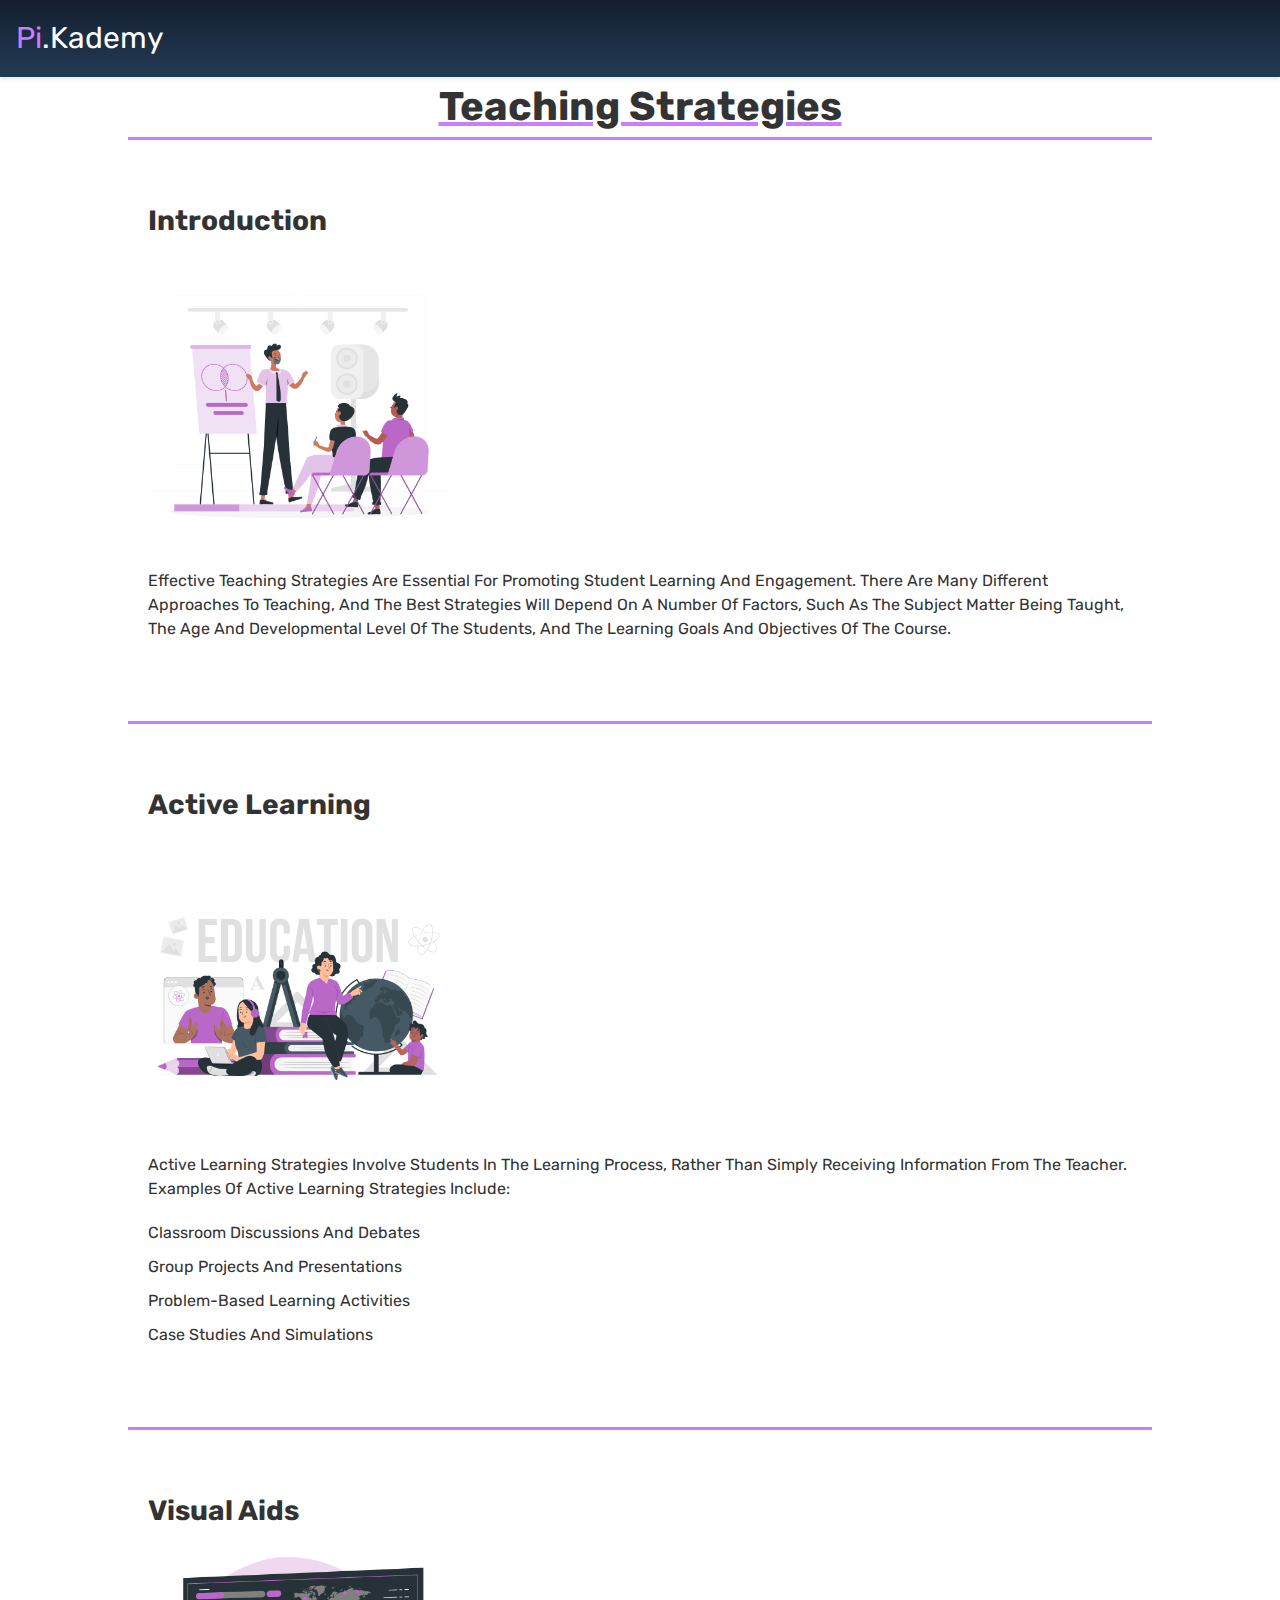
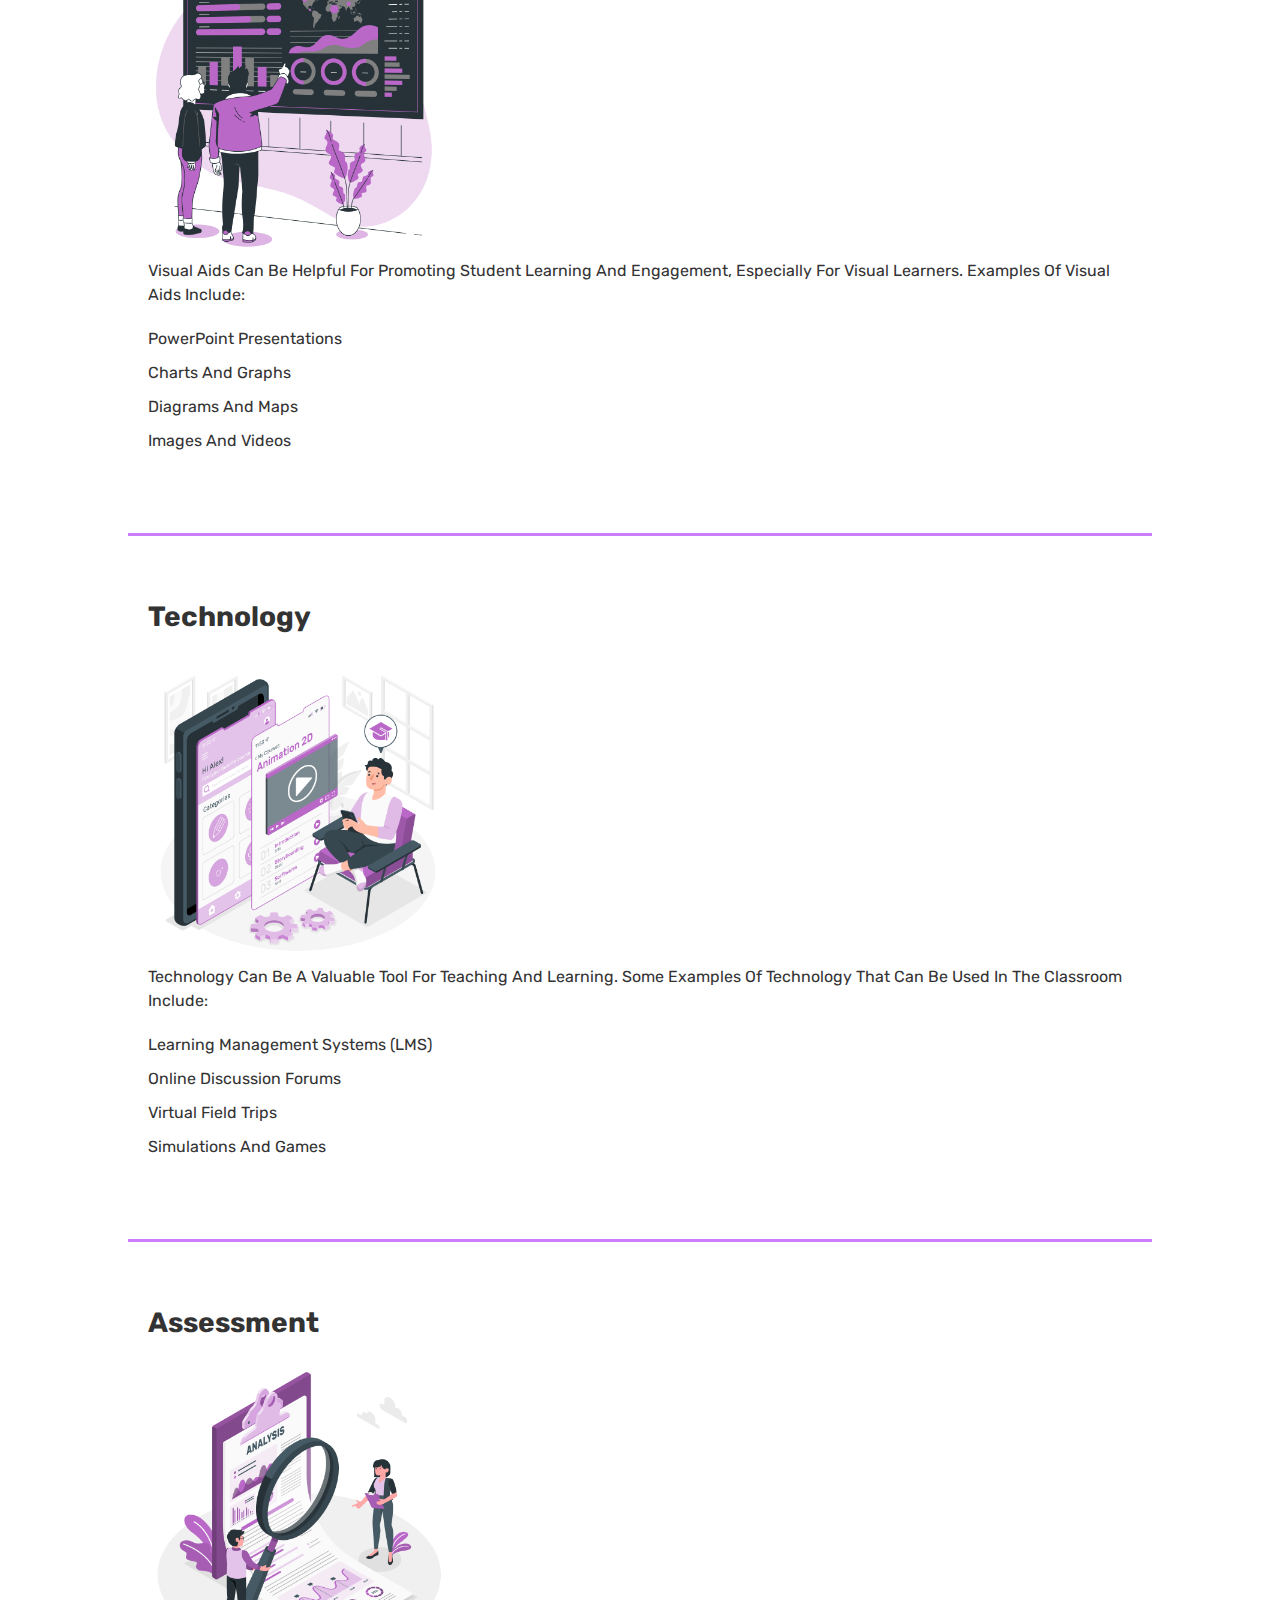
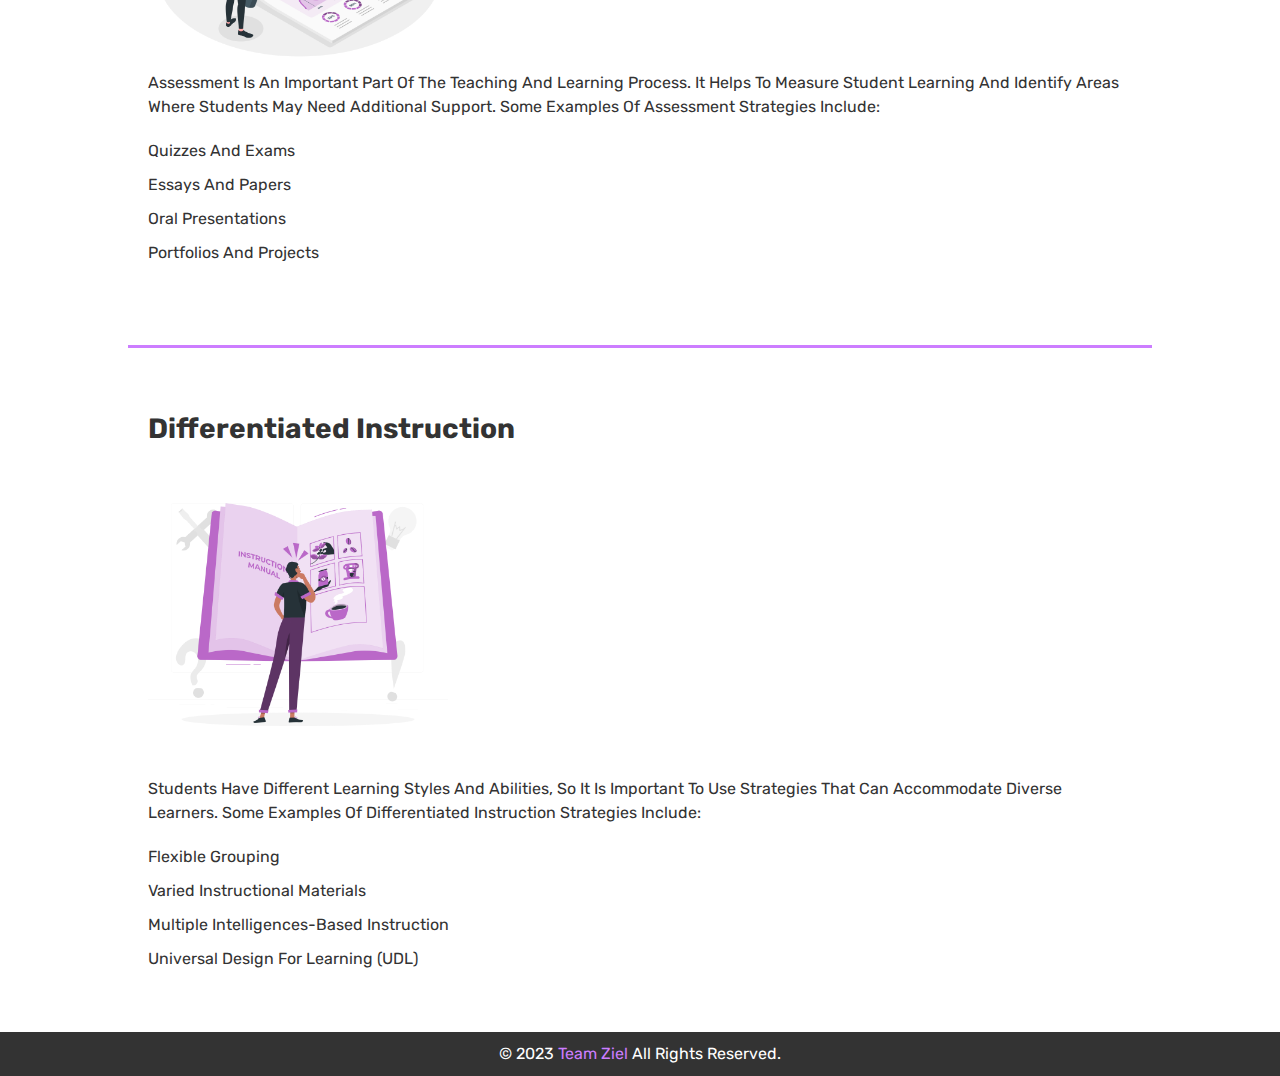
<file: teachingpge.html>
<!DOCTYPE html>
<html>
<head>
	<title>Teaching Strategies</title>
    <link rel="stylesheet" href="style.css">
	<style>
		body {
			margin: 0;
			padding: 0;
			font-family: Arial, sans-serif;
			font-size: 16px;
			line-height: 1.5;
			color: #333;
			background-color: #fff;
		}
      /* Header styles */
      header {  
        width: 100%; 
         background:  linear-gradient(#141E30, #243B55);
        box-shadow: 0 2px 4px rgba(0, 0, 0, 0.1);
        padding: 1em;
      }
      
      nav {
        display: flex;
        justify-content: space-between;
        align-items: center;
      }
      
      nav a.logo {
        font-size: 1.5em;
      }
      
      nav ul {
        display: flex;
      }
      
      nav li {
        margin-right: 1em;
      }
      
      nav a.active {
        font-weight: bold;
      }

	.containerrr {
		width: 80%;
		margin: 0 auto;
	}
	
	.headig2{
		font-size: 28px;
		margin-top: 40px;
		margin-bottom: 20px;
	}
	
	.parats{
		margin-top: 0;
		margin-bottom: 20px;
	}
	
	.sectionn ul{
		list-style-type: none;
		margin-top: 0;
		margin-bottom: 20px;
		padding-left: 0;
	}
	
	.sectionn li{
		margin-bottom: 10px;
	}
	
	.sectionn{
		margin-bottom: 40px;
        border-top: .3rem solid #cc7dff;
	}

    .sectionn img{
        width: 300px;
        height: 300px;
    }
	
	.sectionn:last-child {
		margin-bottom: 0;
	}
	
	.footer {
		background-color: #333;
		color: #fff;
		padding: 10px;
		text-align: center;
		margin-top: 20px;
	}

    footer a{
    color: #cc7dff;
}

    .heading{
        color: #444;
        padding: 1rem;
        font-size: 4rem;
        text-align: center;
      }

	
</style>
</head>
<body>
    <header>
        <nav>
            <a href="#home" class="logo"><span>pi</span><span style="color: white;">.kademy</span></a>
        </nav>
    </header>
    
    <h1>Teaching Strategies</h1>
	<div class="containerrr">
		<section class="sectionn">
			<h2 class="headig2">Introduction</h2>
            <img src="img/introduction.png" alt="">
			<p class="parats">Effective teaching strategies are essential for promoting student learning and engagement. There are many different approaches to teaching, and the best strategies will depend on a number of factors, such as the subject matter being taught, the age and developmental level of the students, and the learning goals and objectives of the course.</p>
		</section>

        <section class="sectionn">
            <h2 class="headig2">Active Learning</h2>
            <img src="img/active learning.png" alt="">
            <p class="parats">Active learning strategies involve students in the learning process, rather than simply receiving information from the teacher. Examples of active learning strategies include:</p>
            <ul>
                <li>Classroom discussions and debates</li>
                <li>Group projects and presentations</li>
                <li>Problem-based learning activities</li>
                <li>Case studies and simulations</li>
            </ul>
        </section>
        
        <section class="sectionn">
            <h2 class="headig2">Visual Aids</h2>
            <img src="img/Visual Aids.png" alt="">
            <p class="parats">Visual aids can be helpful for promoting student learning and engagement, especially for visual learners. Examples of visual aids include:</p>
            <ul>
                <li>PowerPoint presentations</li>
                <li>Charts and graphs</li>
                <li>Diagrams and maps</li>
                <li>Images and videos</li>
            </ul>
        </section>
        
        <section class="sectionn">
            <h2 class="headig2">Technology</h2>
            <img src="img/Technology.png" alt="">
            <p class="parats">Technology can be a valuable tool for teaching and learning. Some examples of technology that can be used in the classroom include:</p>
            <ul>
                <li>Learning management systems (LMS)</li>
                <li>Online discussion forums</li>
                <li>Virtual field trips</li>
                <li>Simulations and games</li>
            </ul>
        </section>

        <section class="sectionn">
			<h2 class="headig2">Assessment</h2>
            <img src="img/Assessment.png" alt="">
			<p class="parats">Assessment is an important part of the teaching and learning process. It helps to measure student learning and identify areas where students may need additional support. Some examples of assessment strategies include:</p>
			<ul>
				<li>Quizzes and exams</li>
				<li>Essays and papers</li>
				<li>Oral presentations</li>
				<li>Portfolios and projects</li>
			</ul>
		</section>

        <section class="sectionn">
            <h2 class="headig2">Differentiated Instruction</h2>
            <img src="img/Differentiated Instruction.png" alt="">
            <p class="parats">Students have different learning styles and abilities, so it is important to use strategies that can accommodate diverse learners. Some examples of differentiated instruction strategies include:</p>
            <ul>
                <li>Flexible grouping</li>
                <li>Varied instructional materials</li>
                <li>Multiple intelligences-based instruction</li>
                <li>Universal Design for Learning (UDL)</li>
            </ul>
        </section>
    </div>
    
    <footer class="footer">
        &copy; 2023 <a href="#">Team Ziel</a> All rights reserved.
    </footer>
    </body>
    </html>
</file>
<file: style.css>
@import url('https://fonts.googleapis.com/css2?family=Rubik:ital,wght@0,600;1,400&display=swap');

:root{
    --purple:#cc7dff;
    --white:#3d3d3d;
    --light-white: #aaa;
    --black:#fff;
    --light-bg:#5e5959;
}

*{
    font-family: 'Rubik', sans-serif;
    margin: 0;
    padding: 0;
    box-sizing: border-box;
    outline: none;
    text-decoration: none;
    border: none;
    transition: .2s linear;
    text-transform: capitalize;
}

*::selection{
    background-color: var(--white);
    color: var(--black);
}

html{
    font-size: 62.5%;
    overflow-x: hidden;
    scroll-behavior: smooth;
    scroll-padding-top: 8rem;
}

::-webkit-scrollbar{
    height: .5rem;
    width: 1rem;
}

::-webkit-scrollbar-track{
    background-color: transparent;
}

::-webkit-scrollbar-thumb{
    background-color: var(--purple);
    border-radius: 5rem;
}

body{
    background-color: var(--black);
}

section{
    max-width: 1200px;
    margin:0 auto;
    padding: 2rem;
}

.line{
    width: 100%;
    border: .1rem solid var(--light-white);
}

.home .btn{
    display: inline-block;
    margin-top: 1rem;
    border-radius: 5rem;
    border: .4rem solid var(--purple);
    cursor: pointer;
    font-size: 1.8rem;
    padding: 1rem 3rem;
}


.about .btn{
    display: inline-block;
    margin-top: 1rem;
    border-radius: 5rem;
    border: .4rem solid var(--purple);
    cursor: pointer;
    font-size: 1.8rem;
    padding: 1rem 3rem;
}


.home .btn:hover{
    background-color: var(--white);
    color: #fffdfd;
}

.about .btn:hover{
    background-color: var(--white);
    color: #fffdfd;
}

.header{
    position: fixed;
    top: 0;
    right: 0;
    left: 0;
    z-index: 1000;
    background:  linear-gradient(#141E30, #243B55);
}

.header .flex{
    position: relative;
    display: flex;
    align-items: center;
    justify-content: space-between;
}

.header .flex .logo{
    font-size: 2.5rem;
    color: var(--white);
    text-decoration: none;
}

.logo span{
    color: var(--purple);
    font-size: 3rem;
}

.header .flex .navbar a{
    margin-left: 2rem;
    color: var(--light-white);
    font-size: 2rem;
}

.header .flex .navbar a:hover{
    color: var(--purple);
    text-decoration: none;
}

#menu-btn{
    cursor: pointer;
    color: var(--white);
    font-size: 2.5rem;
    display: none;
}

.home{
    margin-top: 6rem;
    border-bottom: .1rem solid var(--light-white);
}

.home .row{
    display: flex;
    align-items: center;
    flex-wrap: wrap-reverse;
    gap: 1.5rem;
}

.home .row .content{
    flex:1 1 40rem;
    text-align: center;
}


.home .row .image{
    flex:1 1 40rem;
}

.home .row .image img{
    width: 100%;
}

.home .row .content h3{
    margin-bottom: 1rem;
    font-size: 2rem;
    color: var(--white);
}

.about .row{
    display: flex;
    align-items: center;
    gap: 1.5rem;
    flex-wrap: wrap;
}

.about .row .image{
    flex:1 1 40rem;
}

h1{
    font-size: 4rem;
    text-align: center;
    text-decoration: underline var(--purple);
}

.about .row .image img{
    width: 100%;
}

.about .row .content{
    text-align: center;
    flex:1 1 40rem;
}

.about .row .content h3{
    font-size: 3rem;
    color: var(--white);
}

.about .content .btn{
    margin-bottom: 1rem;
}

.about .row .content p{
    padding: 1rem 0;
    line-height: 2;
    font: 1.6rem;
    color: var(--light-white);
}

.follow{
display: flex;
align-items: center;
justify-content: space-between;
margin-top: 1rem;
border: .2rem solid var(--light-white);
padding: 2rem;
border-radius: 5rem;
}

.follow h3{
    font-size: 2rem;
}

.follow a{
    text-decoration: none;
    font-size: 3.5rem;
    color: var(--purple);
}

.follow a:hover{
    font-size: 4rem;
    text-decoration: none;
    color: var(--purple);
    transform: rotate(50deg);
}


.motive .box{
    margin-top: 2rem;
    display: flex;
    align-items: center;
    gap: 1.5rem;
    flex-wrap: wrap;
  border: 1px solid #BFBFBF;
  border-radius: 5rem;
  background-color: white;
  box-shadow: 8px 8px 5px #aaaaaa;
}

.motive .box:hover{
  box-shadow: 12px 12px 8px  #aaaaaa;
}

.motive .box .image{
    flex:1 1 40rem;
}

.motive .box .image img{
    width: 100%;
}

.motive .box .content{
    text-align: center;
    flex:1 1 40rem;
}

.motive .box .content h3{
    font-size: 3rem;
    color: var(--white);
}

.mission .box{
    margin-top: 2rem;
    display: flex;
    align-items: center;
    gap: 1.5rem;
    flex-wrap: wrap;
  border: 1px solid #BFBFBF;
  border-radius: 5rem;
  background-color: white;
  box-shadow: 8px 8px 5px #aaaaaa;
}


.mission .box:hover{
    box-shadow: 12px 12px 8px  #aaaaaa;
  }


.mission .box .content{
    flex:1 1 40rem;
    text-align: center;
}


.mission .box .image{
    flex:1 1 40rem;
}

.mission .box .image img{
    width: 100%;
}

.mission .box .content h3{
    font-size: 3rem;
    color: var(--white);
}

.teams{
    font-family: 'Raleway', sans-serif;
    border-bottom: .1rem solid var(--light-white);
    scroll-behavior: smooth;
}
.teams .shadow-effect {
          background: #fff;
          padding: 20px;
          border-radius: 20px;
          text-align: center;
  border:1px solid #ECECEC;
          box-shadow: 0 19px 38px rgba(0,0,0,0.10), 0 15px 12px rgba(0,0,0,0.02);
      }
      
      #customers-teams .item {
           height:470px !important;
          text-align: center;
          padding: 50px;
              margin-bottom: 60px;
          opacity: .2;
          -webkit-transform: scale3d(0.8, 0.8, 1);
          transform: scale3d(0.8, 0.8, 1);
          -webkit-transition: all 0.3s ease-in-out;
          -moz-transition: all 0.3s ease-in-out;
          transition: all 0.3s ease-in-out;
          scroll-behavior: smooth;
      }
#customers-teams .item p{
  font-size:12px;
}
#customers-teams .item h2{
  font-size:28px !important;
  font-weight:500 !important;
}
#customers-teams .item .title{
  font-size:14px;
}
#pastexp{
  margin-top:20px;
}
#customers-teams .item h5{
  font-size:15px !important;
  font-weight:700 !important;
}
      #customers-teams .owl-item.active.center .item {
          opacity: 1;
          -webkit-transform: scale3d(1.0, 1.0, 1);
          transform: scale3d(1.0, 1.0, 1);
      }
      .teams .owl-carousel .owl-item .img-circle {
          transform-style: preserve-3d;
          max-width: 170px;
          margin: 0 auto 17px;
            transition: transform .5s;
            border: .3rem solid var(--purple);
      }
.teams .owl-carousel .owl-item .img-circle:hover {
          transform: scale(0.9);
          box-shadow:  0 0 10px  rgba(0,0,0,0.6);
          -moz-box-shadow: 0 0 10px  rgba(0,0,0,0.6);
          -webkit-box-shadow: 0 0 10px  rgba(0,0,0,0.6);
          -o-box-shadow: 0 0 10px  rgba(0,0,0,0.6);
      }
      #customers-teams.owl-carousel .owl-dots .owl-dot.active span,
#customers-teams.owl-carousel .owl-dots .owl-dot:hover span {
          background: var(--purple);
          transform: translate3d(0px, -50%, 0px) scale(0.7);
      }
#customers-teams.owl-carousel .owl-dots{
  display: inline-block;
  width: 100%;
  text-align: center;
}
#customers-teams.owl-carousel .owl-dots .owl-dot{
  display: inline-block;
}
      #customers-teams.owl-carousel .owl-dots .owl-dot span {
          background: var(--purple);
          display: inline-block;
          height: 20px;
          margin: 0 2px 5px;
            margin-top:50px;
          transform: translate3d(0px, -50%, 0px) scale(0.3);
          transform-origin: 50% 50% 0;
          transition: all 250ms ease-out 0s;
          width: 20px;
            outline: none;
              border-radius:50% !important;
      }
.owl-dot, .owl-dot:active, .owl-dot:focus { 
  outline: 0 !important;
}

@media only screen and (max-width: 1000px){
  #customers-teams.owl-carousel .owl-dots .owl-dot span {
  height:20px;
  width:20px;
  margin-top:30px;
  }
}


#teamsocial {
 align-items: center;
   justify-content: center;
   display: flex;
   margin:10px auto;
   margin-top:20px;

}
#teamsocial #socialicon {
   display: flex;
   align-items: center;
   justify-content: center;
   position: relative;
   width:40px;
   height: 40px;
   margin: 0 0.5rem;
   border-radius: 50%;
   cursor: pointer;
   font-size: 1.5rem;
   text-decoration: none;
   transition: all 0.3s ease;
  
}
#teamsocial #socialicon:hover {
   font-size: 2rem;
   width:50px;
   height: 50px;
}

/*istitute start*/

.slide-container{
    max-width: 1120px;
    width: 100%;
    padding: 40px 0;
    margin-bottom: 3rem;
  }
  .slide-content{
    margin: 0 40px;
    overflow: hidden;
    border-radius: 25px;
  }
  .card{
    border-radius: 25px;
    background-color: #FFF;
  }
  .image-content,
  .card-content{
    display: flex;
    flex-direction: column;
    align-items: center;
    padding: 10px 14px;
  }
  .image-content{
    position: relative;
    row-gap: 5px;
    padding: 25px 0;
  }
  .overlay{
    position: absolute;
    left: 0;
    top: 0;
    height: 100%;
    width: 100%;
    border-radius: 25px 25px 0 25px;
  }
  .overlay::before,
  .overlay::after{
    content: '';
    position: absolute;
    right: 0;
    bottom: -40px;
    height: 40px;
    width: 40px;
  }
  .overlay::after{
    border-radius: 0 25px 0 0;
    background-color: #FFF;
  }
  .card-image{
    position: relative;
    width: 1000px;
    height: 500px;
    border-radius: 50%;
    background: #FFF;
    padding: 3px;
    border-radius: 2.5rem;
  }
  .card-image .card-img{
    height: 100%;
    width: 100%;
    border: 4px solid #cc7dff;
    border-radius: 2.5rem;
  }
  .name{
    font-size: 18px;
    font-weight: 500;
    color: #333;
  }
  .description{
    font-size: 14px;
    color: #707070;
    text-align: center;
  }
  
  .swiper-navBtn{
    color: #000;
    transition: color 0.3s ease;
  }
  .swiper-navBtn:hover{
    color:#cc7dff;
  }
  .swiper-navBtn::before,
  .swiper-navBtn::after{
    font-size: 35px;
  }
  .swiper-button-next{
    right: 0;
  }
  .swiper-button-prev{
    left: 0;
  }
  .swiper-pagination-bullet{
    background-color: #cc7dff;
    opacity: 1;
  }
  .swiper-pagination-bullet-active{
    background-color: #cc7dff;
  }
  
  @media screen and (max-width: 768px) {
    .slide-content{
      margin: 0 10px;
    }
    .swiper-navBtn{
      display: none;
    }
  }
  /*institute ends*/

  /*Newsletter start*/
  .news {
    display: flex;
    justify-content: center;
    align-items: center;
    height: 100%;
  }

  .login-box {
    width: 400px;
    padding: 40px;
    background: #fff;
    box-sizing: border-box;
    box-shadow: 0 15px 25px rgba(0,0,0,.6);
    border-radius: 10px;
  }
  
  .login-box h2 {
    margin: 0 0 30px;
    padding: 0;
    color: #000;
    text-align: center;
  }
  
  .login-box .user-box {
    position: relative;
  }
  
  .login-box .user-box input {
    width: 300px;
    padding: 10px 0;
    font-size: 16px;
    color: #000;
    margin-bottom: 30px;
    border: none;
    border-bottom: 1px solid #000;
    outline: none;
    background: transparent;
  }
  .login-box .user-box label {
    position: absolute;
    top:0;
    left: 0;
    padding: 10px 0;
    font-size: 16px;
    color: #000;
    pointer-events: none;
    transition: .5s;
  }
  
  .login-box .user-box input:focus ~ label,
  .login-box .user-box input:valid ~ label {
    top: -20px;
    left: 0;
    color: #cc7dff;
    font-size: 12px;
  }
  
  .login-box form a {
    position: relative;
    display: inline-block;
    padding: 10px 20px;
    color: #cc7dff;
    font-size: 16px;
    text-decoration: none;
    text-transform: uppercase;
    overflow: hidden;
    transition: .5s;
    margin-top: 40px;
    letter-spacing: 4px
  }
  
  .login-box a:hover {
    background: #000;
    color: #fff;
    border-radius: 5px;
    box-shadow: 0 0 5px #cc7dff,
                0 0 25px #cc7dff,
                0 0 50px #cc7dff,
                0 0 100px #cc7dff;
  }
  
  .login-box a span {
    position: absolute;
    display: block;
  }
  
  .login-box a span:nth-child(1) {
    top: 0;
    left: -100%;
    width: 100%;
    height: 2px;
    background: linear-gradient(90deg, transparent, #000);
    animation: btn-anim1 1s linear infinite;
  }
  
  @keyframes btn-anim1 {
    0% {
      left: -100%;
    }
    50%,100% {
      left: 100%;
    }
  }
  
  .login-box a span:nth-child(2) {
    top: -100%;
    right: 0;
    width: 2px;
    height: 100%;
    background: linear-gradient(180deg, transparent, #000);
    animation: btn-anim2 1s linear infinite;
    animation-delay: .25s
  }
  
  @keyframes btn-anim2 {
    0% {
      top: -100%;
    }
    50%,100% {
      top: 100%;
    }
  }
  
  .login-box a span:nth-child(3) {
    bottom: 0;
    right: -100%;
    width: 100%;
    height: 2px;
    background: linear-gradient(270deg, transparent, #000);
    animation: btn-anim3 1s linear infinite;
    animation-delay: .5s
  }
  
  @keyframes btn-anim3 {
    0% {
      right: -100%;
    }
    50%,100% {
      right: 100%;
    }
  }
  
  .login-box a span:nth-child(4) {
    bottom: -100%;
    left: 0;
    width: 2px;
    height: 100%;
    background: linear-gradient(360deg, transparent, #000);
    animation: btn-anim4 1s linear infinite;
    animation-delay: .75s
  }
  
  @keyframes btn-anim4 {
    0% {
      bottom: -100%;
    }
    50%,100% {
      bottom: 100%;
    }
  }
  

  
  /*Newsletter Ends*/

  /*btnsection start*/
  
  .btn-section{
display: flex;
width: 100%;
align-items: center;
justify-content: space-between;
margin-top: 1rem;
padding: 2rem;
  }

  .btn-section .btn{
    display: inline-block;
    margin-top: 1rem;
    border-radius: 1rem;
    border: .4rem solid var(--purple);
    cursor: pointer;
    font-size: 1.8rem;
    padding: 1rem 3rem;
}

.btn-section .btn:hover{
  background-color: var(--white);
  color: #fffdfd;
}

/*our branches*/ 
.branch .box-container{
  display: flex;
  align-items: center;
  justify-content: center;
  flex-wrap: wrap;
}

.branch{
  border-bottom: .1rem solid var(--light-white);
}

.boxx {
  display: flex;
  flex-direction: column;
  align-items: center;
  justify-content: center;
}

.box-container{
  display: flex;
  align-items: center;
}
.branch .box-container .boxx{
  width: 35rem;
  position: relative;
  margin: 1.5rem;
}

.branch .box-container .boxx .contentt{
  padding: 1rem;
}

.branch .box-container .boxx .contentt .title{
  font-size: 10rem;
}

.branch .box-container .boxx .contentt .title:hover{
  text-decoration: underline;
}

.branch .box-container .boxx .contentt p{
  padding: 1rem 0;
  color: #666;
  font-size: 1.5rem;
}

.heading{
  color: #444;
  padding: 1rem;
  font-size: 4rem;
  text-align: center;
}

.branch .boxx img{
  width: 100px;
  height: 100px;
  object-fit: cover;
}

/*teaching strategies*/

	.containerrr {
		width: 80%;
		margin: 0 auto;
	}
	
	.headig2{
		font-size: 28px;
		margin-top: 40px;
		margin-bottom: 20px;
	}
	
	.parats{
		margin-top: 0;
		margin-bottom: 20px;
	}
	
	.sectionn ul{
		list-style-type: none;
		margin-top: 0;
		margin-bottom: 20px;
		padding-left: 0;
	}
	
	.sectionn li{
		margin-bottom: 10px;
	}
	
	.sectionn{
		margin-bottom: 40px;
        border-top: .3rem solid #cc7dff;
	}

    .sectionn img{
        width: 300px;
        height: 300px;
    }
	
	.sectionn:last-child {
		margin-bottom: 0;
	}
	


/*footer start*/
footer{
  background: #111;
  height: auto;
  width: 100vw;

  padding-top: 30px;
  color: #fff;
}
.footer-content{
  display: flex;
  align-items: center;
  justify-content: center;
  flex-direction: column;
  text-align: center;
}
.footer-content h3{
  font-size: 2.1rem;
  font-weight: 500;
  text-transform: capitalize;
  line-height: 3rem;
}
.footer-content p{
  max-width: 500px;
  margin: 10px auto;
  line-height: 28px;
  font-size: 14px;
  color: #cacdd2;
}
.socials{
  list-style: none;
  display: flex;
  align-items: center;
  justify-content: center;
  margin: 1rem 0 .1rem 0;
}
.socials li{
  margin: 0 10px;
}
.socials a{
  text-decoration: none;
  color: #fff;
  border: 1.1px solid white;
  padding: 5px;

  border-radius: 50%;

}
.socials a i{
  font-size: 1.1rem;
  width: 20px;


  transition: color .4s ease;

}
.socials a:hover i{
  color: var(--purple);
}

ul {
  margin: 0px;
  padding: 0px;
}
.footer-section {
position: relative;
background: #fff;
}
.footer-cta {
border-bottom: 1px solid #373636;
}
.single-cta i {
color: var(--purple);
font-size: 30px;
float: left;
margin-top: 8px;
}
.cta-text {
padding-left: 15px;
display: inline-block;
}
.cta-text h4 {
font-size: 20px;
font-weight: 600;
margin-bottom: 2px;
}
.cta-text span {
color: #757575;
font-size: 15px;
}
.footer-content {
position: relative;
z-index: 2;
}
.footer-pattern img {
position: absolute;
top: 0;
left: 0;
height: 330px;
background-size: cover;
background-position: 100% 100%;
}
.footer-logo {
margin-bottom: 30px;
}
.footer-logo img {
  max-width: 200px;
}
.footer-text p {
margin-bottom: 14px;
font-size: 14px;
    color: #000;
line-height: 28px;
}

.footer-widget-heading h3 {
  color: #000;
font-size: 20px;
font-weight: 600;
margin-bottom: 40px;
position: relative;
}
.footer-widget-heading h3::before {
content: "";
position: absolute;
left: 0;
bottom: -15px;
height: 2px;
width: 50px;
}
.footer-widget ul li {
display: inline-block;
width: 50%;
margin-bottom: 12px;
}
.footer-widget ul li {
  float: left;
}
.footer-widget ul li a:hover{
color: var(--purple);
}
.footer-widget ul li a {
color: #000;
text-transform: capitalize;
}

.copyright-area{
background: #fff;
border-top: .1rem solid #000;
padding: 25px 0;
}
.copyright-text p {
margin: 0;
font-size: 14px;
color: #000;
}
.copyright-text p a{
color: var(--purple);
}
.footer-menu li {
display: inline-block;
color: #000;
margin-left: 20px;
}
.footer-menu li:hover a{
color: var(--purple);
}
.footer-menu li a {
font-size: 14px;
color: #000;
}
footer{
  border-top: .1rem solid #fff;
}

.footer-bottom{
  margin-top: 5rem;
    background: #000;
    width: 100vw;
    padding: 20px;
padding-bottom: 40px;
    text-align: center;
}
.footer-bottom p{
    text-align: center;
    font-size: 14px;
    word-spacing: 2px;
    text-transform: capitalize;
}
.footer-bottom p a{
  color:#44bae8;
  font-size: 16px;
  text-decoration: none;
}
.footer-bottom span{
    text-transform: uppercase;
    opacity: .4;
    font-weight: 200;
}


@media (max-width:500px) {
.footer-menu ul{
  display: flex;
  margin-top: 10px;
  margin-bottom: 20px;
}
}

.line-1{
    position: relative;
    top: 50%;  
    width: 24em;
    margin: 0 auto;
    border-right: 2px solid rgba(255,255,255,.75);
    font-size: 3rem;
    text-align: center;
    white-space: nowrap;
    overflow: hidden;
    transform: translateY(-50%); 
}

.anim-typewriter{
    animation: typewriter 4s steps(44) 1s 1 normal both,
               blinkTextCursor 500ms steps(44) infinite normal;
  }
  @keyframes typewriter{
    from{width: 0;}
    to{width: 5em;}
  }
  @keyframes blinkTextCursor{
    from{border-right-color: rgba(255,255,255,.75);}
    to{border-right-color: transparent;}
  }

  /*footer end*/

/* media queries */

@media (max-width:991px){
    html{
        font-size: 55%;
    }

    .home .row .content h3{
        font-size: 1.8rem;
    }
}

@media (max-width:991px){
    #menu-btn{
        display: inline-block;
    }

    #menu-btn.fa-times{
        transform: rotate(100deg);
    }

    .header .flex .navbar{
        position: absolute;
        top: 99%; left: 0; right: 0;
        border-top: .1rem solid var(--light-white);
        border-bottom: .1rem solid var(--light-white);
        background-color: var(--light-bg);
        clip-path: polygon(0 0, 100% 0, 100% 0, 0 0);
    }

    .header .flex .navbar.active{
        clip-path: polygon(0 0, 100% 0, 100% 100%, 0 100%);
    }

    .header .flex .navbar a{
        display: block;
        margin: 2rem;
    }

    .home .row .content h3{
        font-size: 1.6rem;;
    }

    .card-image{
      position: relative;
      width: 300px;
      height: 150px;
    }
    
}

@media (max-width:450px){
  .follow a{
    font-size: 1.7rem;
}

.follow a:hover{
  font-size: 2.5rem;
}

.follow h3{
  font-size: 1rem;
}


    html{
        font-size: 50%;
    }

    .teams .shadow-effect {
      padding: 5px;
    }
    #customers-teams .item {
      padding: 15px;
      margin-bottom: 10px;
    }
    .motive .box .content h3{
      font-size: 1.8rem;
      padding: 10px;
  }
  .mission .box .content h3{
    font-size: 1.8rem;
    padding: 10px;
}

.btn-section .btn{
  display: inline-block;
  margin-top: .6rem;
  border-radius: 1rem;
  border: .4rem solid var(--purple);
  cursor: pointer;
  font-size: .8rem;
  padding: .6rem 1rem;
}

}
</file>
